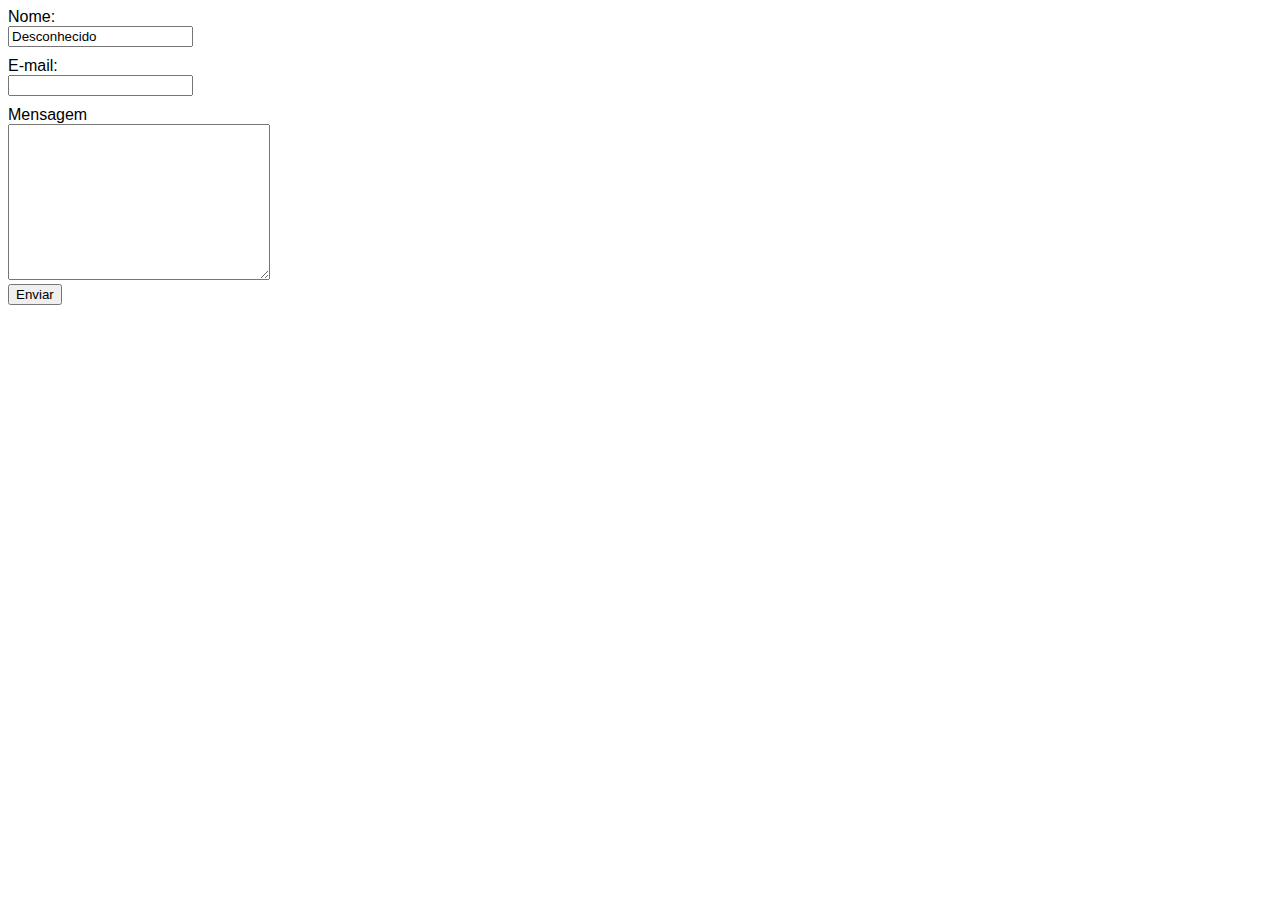
<file: challenge-20/index.html>
<!DOCTYPE html>
<html lang="en">
<head>
    <meta charset="utf-8" />
    <title>Challenge 20</title>
    <style>
        body { font-family: sans-serif }
        label { display: block }
        input { margin-bottom: 10px }
    </style>
</head>
<body>
    <form action="." method="get">
        <div>
            <label>Nome:</label>
            <input type="text" />
        </div>

        <div>
            <label>E-mail:</label>
            <input type="email" />
        </div>

        <div>
            <label>Mensagem</label>
            <textarea cols="30" rows="10"></textarea>
        </div>

        <div>
            <button type="submit">Enviar</button>
        </div>
    </form>

    <script src="challenge-20.js"></script>
</body>
</html>
</file>
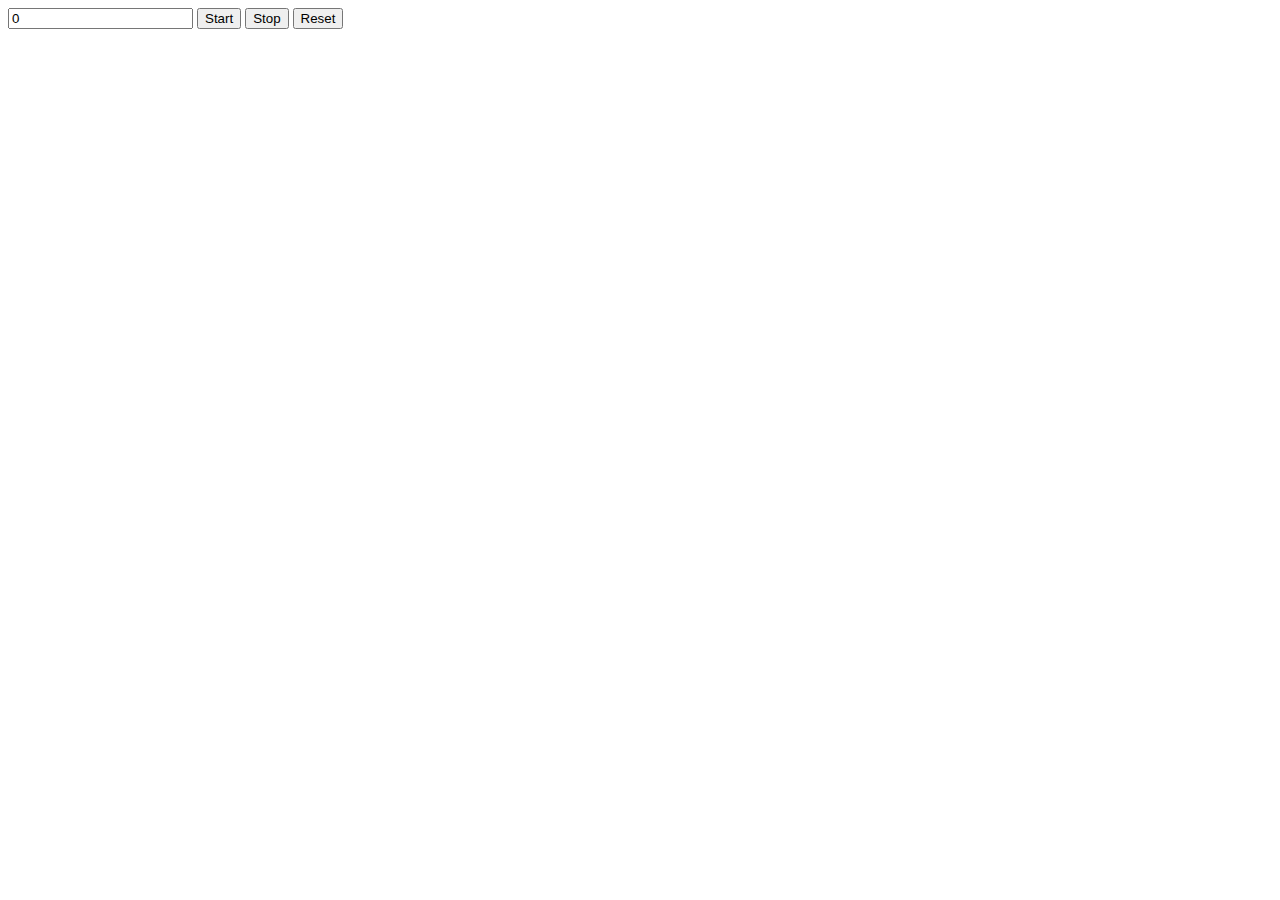
<file: challenge-21/index.html>
<!DOCTYPE html>
<html lang="pt-br">
<head>
    <meta charset="utf-8">
    <meta name="viewport" content="width=device-width, initial-scale=1.0">
    <meta http-equiv="X-UA-Compatible" content="ie=edge">
    <title>Desafio 21</title>
</head>
<body>
    <input type="text" value="0" data-js="timer">
    <button data-js='start'>Start</button>
    <button data-js='stop'>Stop</button>
    <button data-js='reset'>Reset</button>
    
    <script src="challenge-21.js"></script>
</body>
</html>
</file>
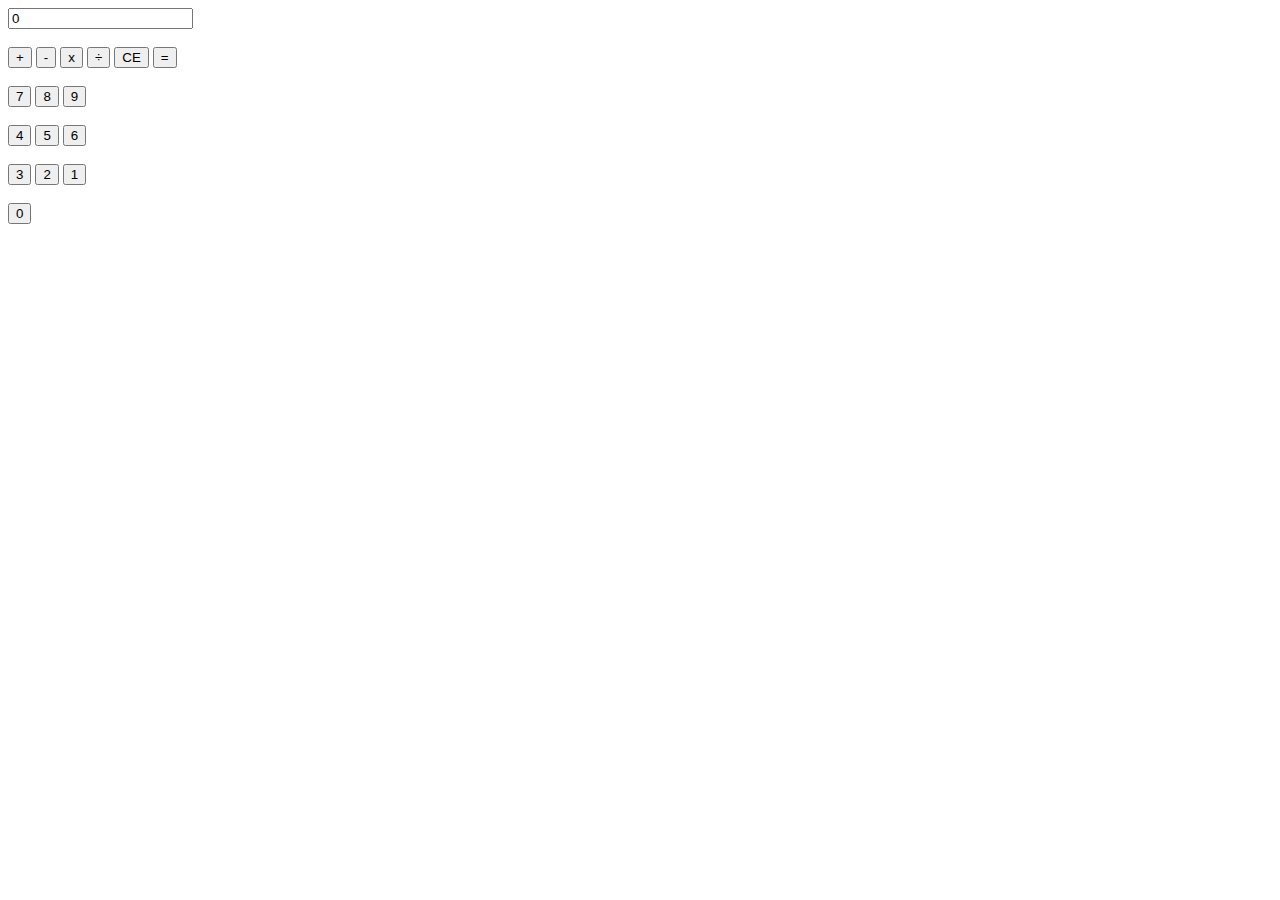
<file: challenge-23/index.html>
<!DOCTYPE html>
<html lang="pt-br">
<head>
    <meta charset="utf-8">
    <meta name="viewport" content="width=device-width, initial-scale=1.0">
    <meta http-equiv="X-UA-Compatible" content="ie=edge">
    <title>Challenge 23</title>
</head>
<body>

    <input type="text" value="0" readonly data-js="visor"> </br></br>
    <div class="operations">
        <button data-js="button-operation" value="+">+</button>
        <button data-js="button-operation" value="-">-</button>
        <button data-js="button-operation" value="x">x</button>
        <button data-js="button-operation" value="÷">÷</button>
        <button data-js="button-ce" value="c">CE</button>
        <button data-js="button-equal" value="=">=</button>
    </div>
    </br>

    <div class="buttons-numbers">
        <button data-js="button-number" value="7">7</button>
        <button data-js="button-number" value="8">8</button>
        <button data-js="button-number" value="9">9</button> </br></br>
        <button data-js="button-number" value="4">4</button>
        <button data-js="button-number" value="5">5</button>
        <button data-js="button-number" value="6">6</button> </br></br>
        <button data-js="button-number" value="3">3</button>
        <button data-js="button-number" value="2">2</button>
        <button data-js="button-number" value="1">1</button> </br></br>
        <button data-js="button-number" value="0">0</button>
    </div>

    <script src="challenge-23.js"></script>
</body>
</html>
</file>
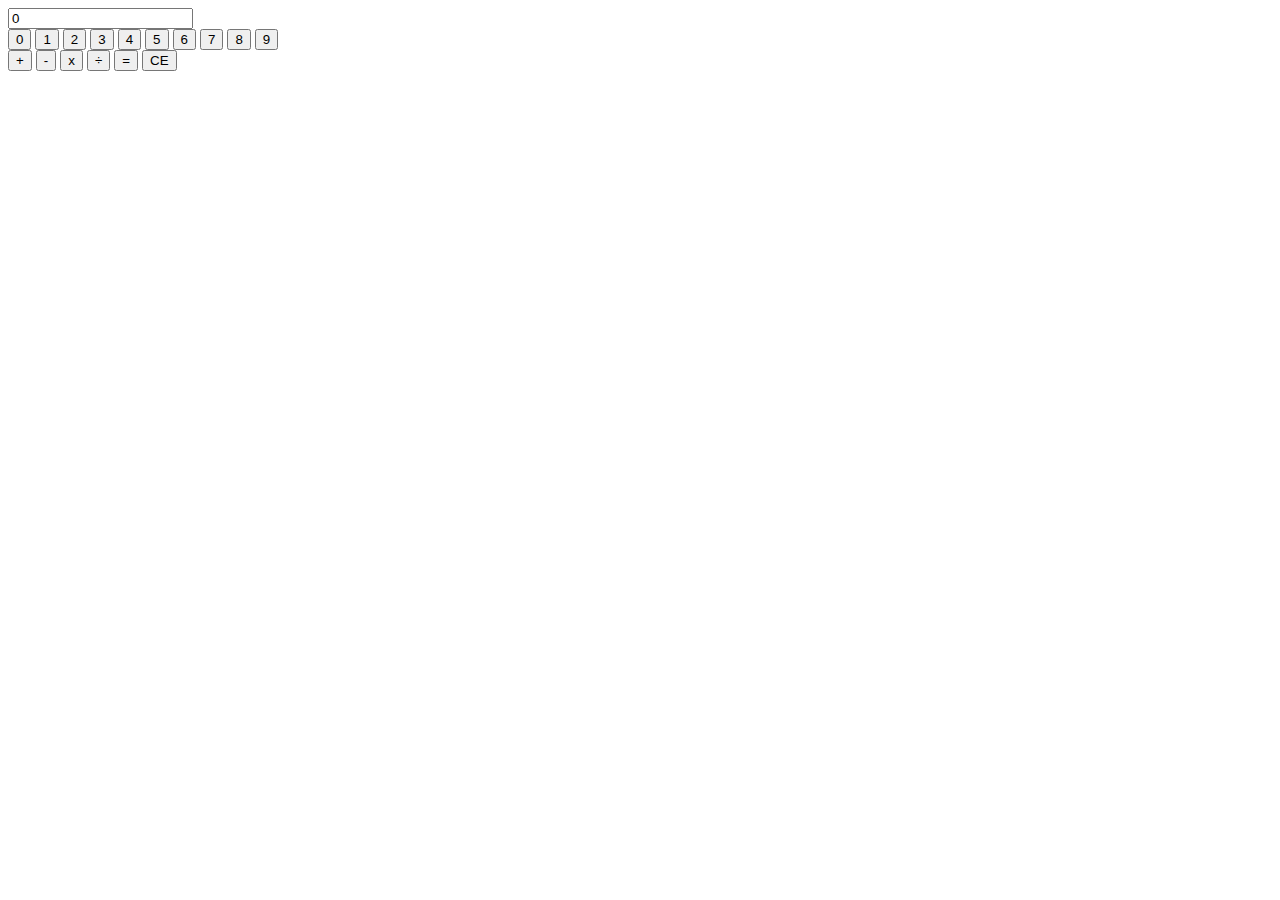
<file: challenge-24/index.html>
<!DOCTYPE html>
<html lang="pt-br">
<head>
  <meta charset="utf-8">
  <title>Challenge 24 - Calculator</title>
</head>
<body>
  <input type="text" value="0" readonly data-js="visor">
  <div class="buttons-numbers">
    <button data-js="button-number" value="0">0</button>
    <button data-js="button-number" value="1">1</button>
    <button data-js="button-number" value="2">2</button>
    <button data-js="button-number" value="3">3</button>
    <button data-js="button-number" value="4">4</button>
    <button data-js="button-number" value="5">5</button>
    <button data-js="button-number" value="6">6</button>
    <button data-js="button-number" value="7">7</button>
    <button data-js="button-number" value="8">8</button>
    <button data-js="button-number" value="9">9</button>
  </div>

  <div class="operations">
    <button data-js="button-operation" value="+">+</button>
    <button data-js="button-operation" value="-">-</button>
    <button data-js="button-operation" value="x">x</button>
    <button data-js="button-operation" value="÷">÷</button>
    <button data-js="button-equal" value="=">=</button>
    <button data-js="button-ce" value="ce">CE</button>
  </div>

  <script src="challenge-24.js"></script>
</body>
</html>
</file>
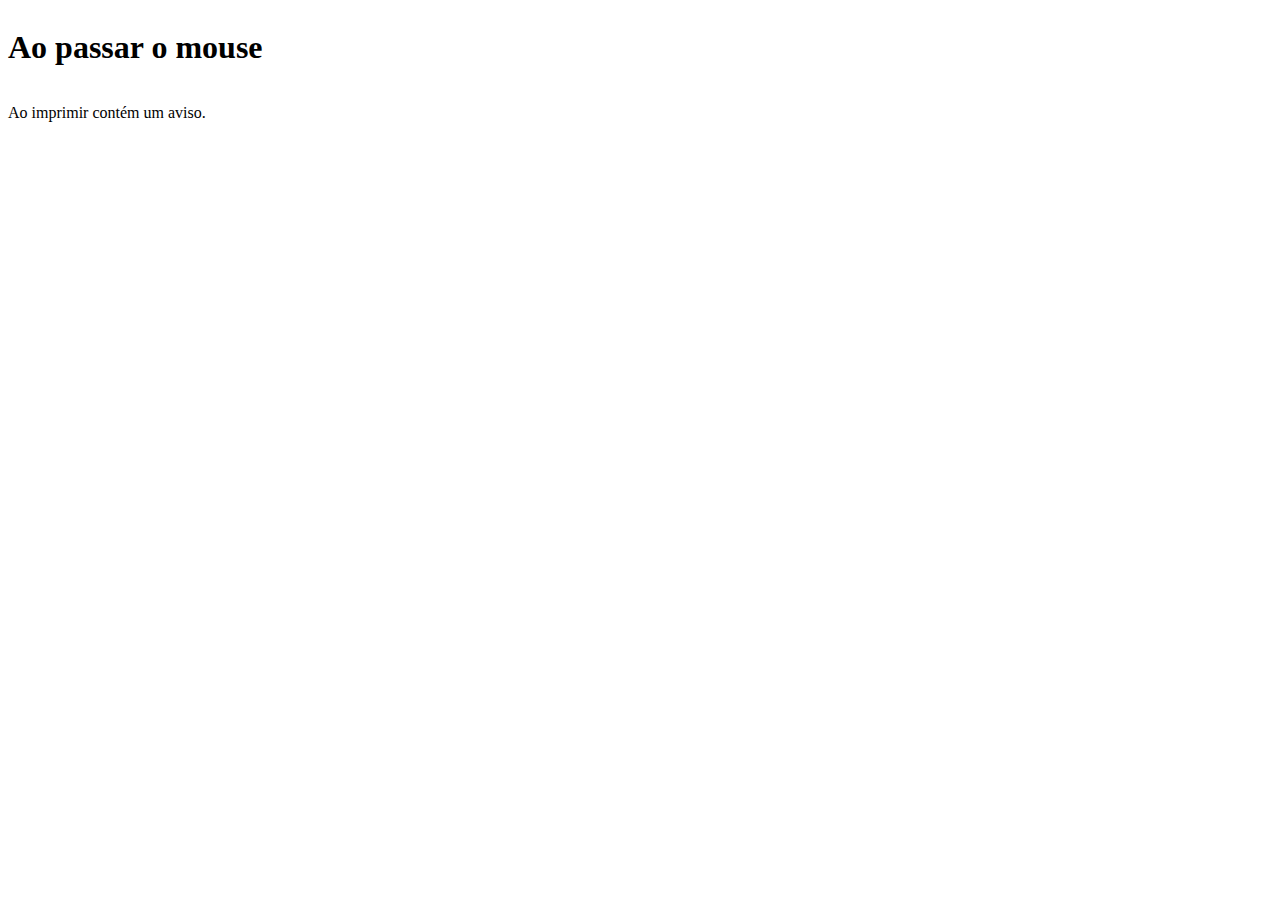
<file: challenge-25/index.html>
<!DOCTYPE html>
<html lang="pt-br">
<head>
    <meta charset="utf-8">
    <meta name="viewport" content="width=device-width, initial-scale=1.0">
    <meta http-equiv="X-UA-Compatible" content="ie=edge">
    <link rel="stylesheet" href="style.css">
    <title>Challenge 25</title>
</head>
<body>
   
    <h1>Ao passar o mouse</h1>

    <p>Ao imprimir contém um aviso.</p>

    <script src='challenge-25.js'></script>
</body>
</html>
</file>
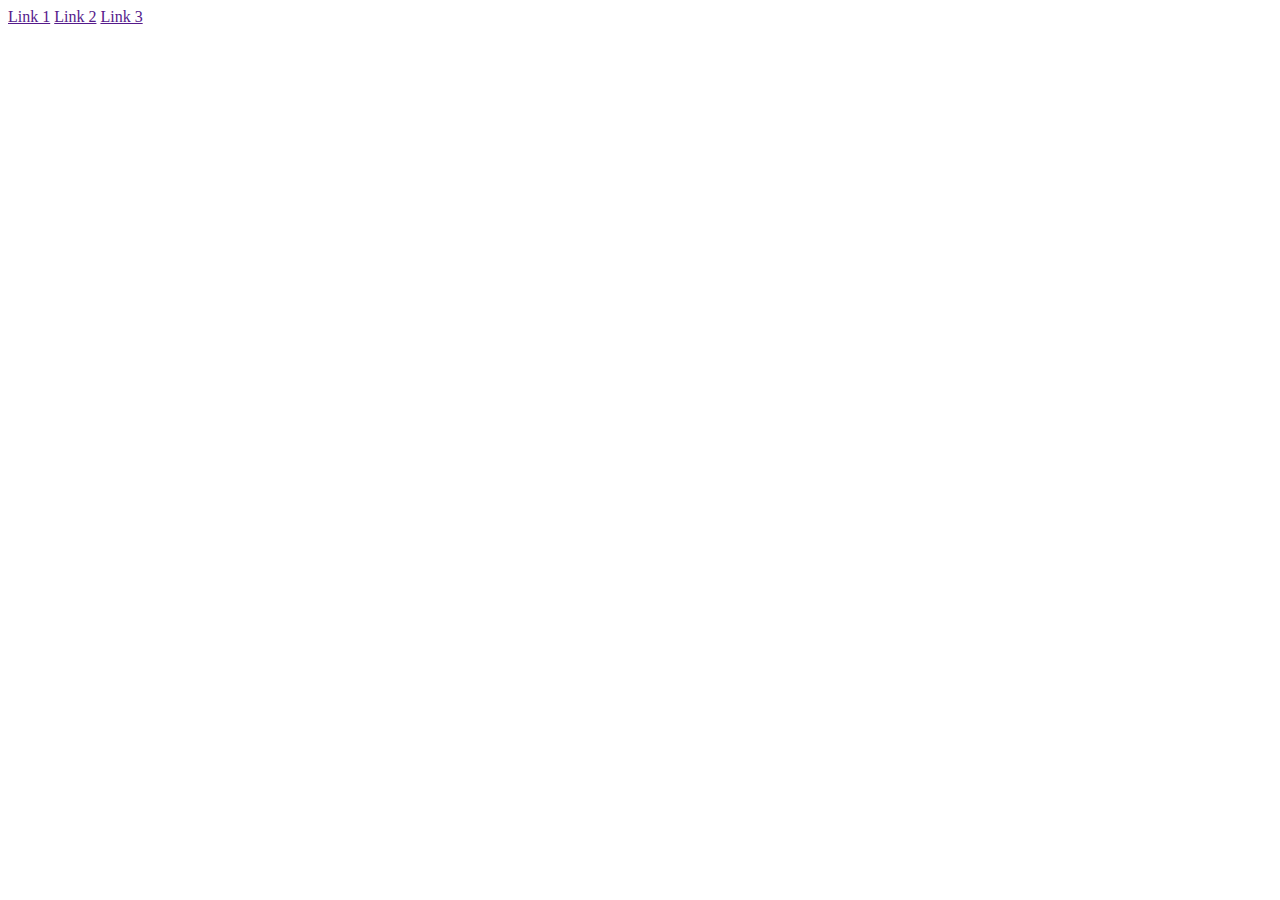
<file: challenge-27/index.html>
<!DOCTYPE html>
<html lang="en">
<head>
  <meta charset="UTF-8">
  <title>Document</title>
</head>
<body>
  <a data-js="link" href="">Link 1</a>
  <a data-js="link" href="">Link 2</a>
  <a data-js="link" href="">Link 3</a>

  <script src="challenge-27.js"></script>
</body>
</html>
</file>
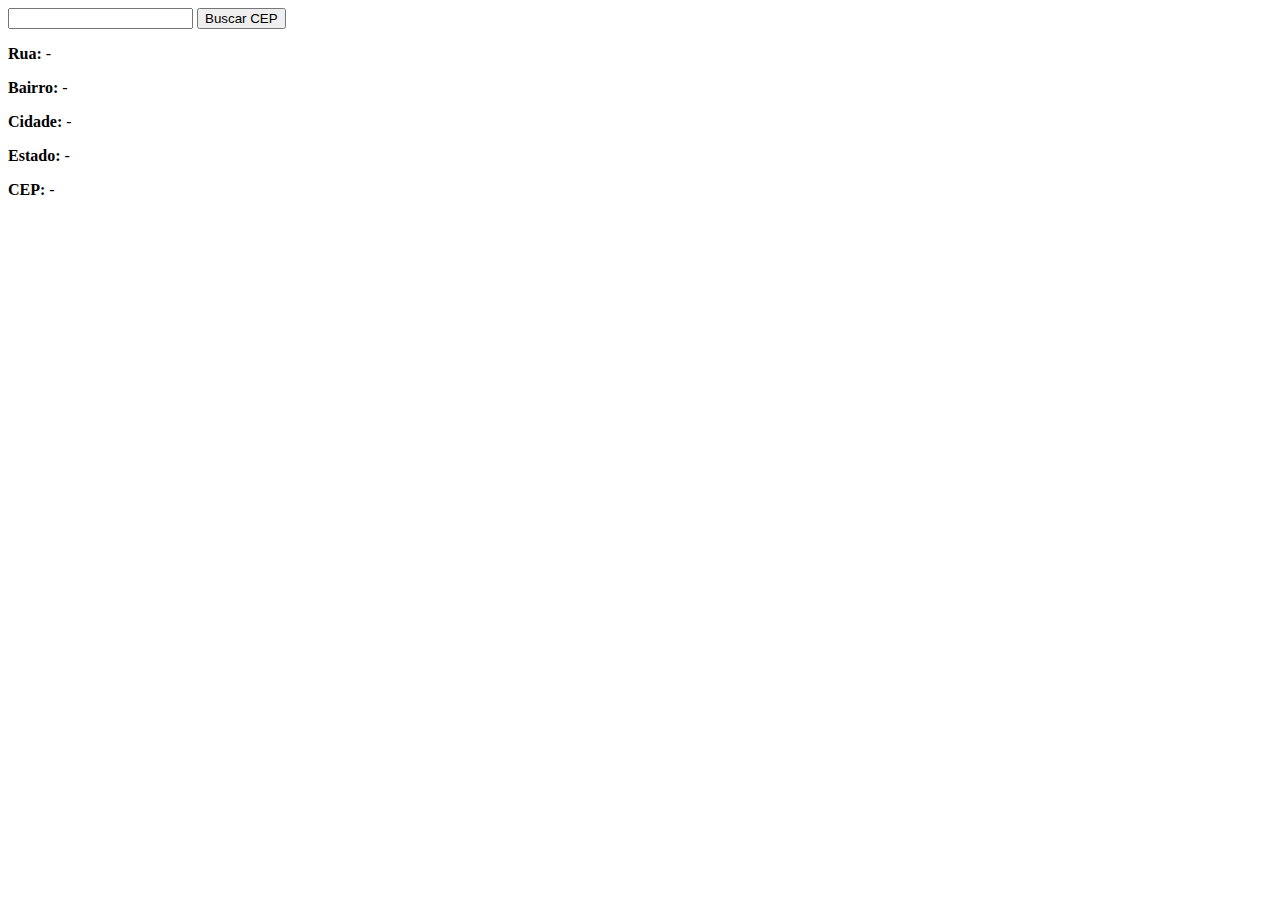
<file: challenge-28/index.html>
<!DOCTYPE html>
<html lang="pt-br">
<head>
    <meta charset="utf-8">
    <meta name="viewport" content="width=device-width, initial-scale=1.0">
    <meta http-equiv="X-UA-Compatible" content="ie=edge">
    <title>Challenge 28</title>
</head>
<body>
    <form data-js="form">
        <input type="text" data-js="cep">
        <button type="submit" data-js="buscar">Buscar CEP</button>
    </form>

    <div>
        <p data-js="status"></p>
    </div>

    <p> <strong>Rua:</strong> <span data-js="logradouro">-</span> </p>
    <p> <strong>Bairro:</strong> <span data-js="bairro">-</span> </p>
    <p> <strong>Cidade:</strong> <span data-js="cidade">-</span> </p>
    <p> <strong>Estado:</strong> <span data-js="estado">-</span> </p>
    <p> <strong>CEP:</strong> <span data-js="cepRetornado">-</span> </p>

    <script src="challenge-28.js"></script>
</body>
</html>
</file>
<file: challenge-25/style.css>
h1 {
    display: inline-block;
}
</file>
